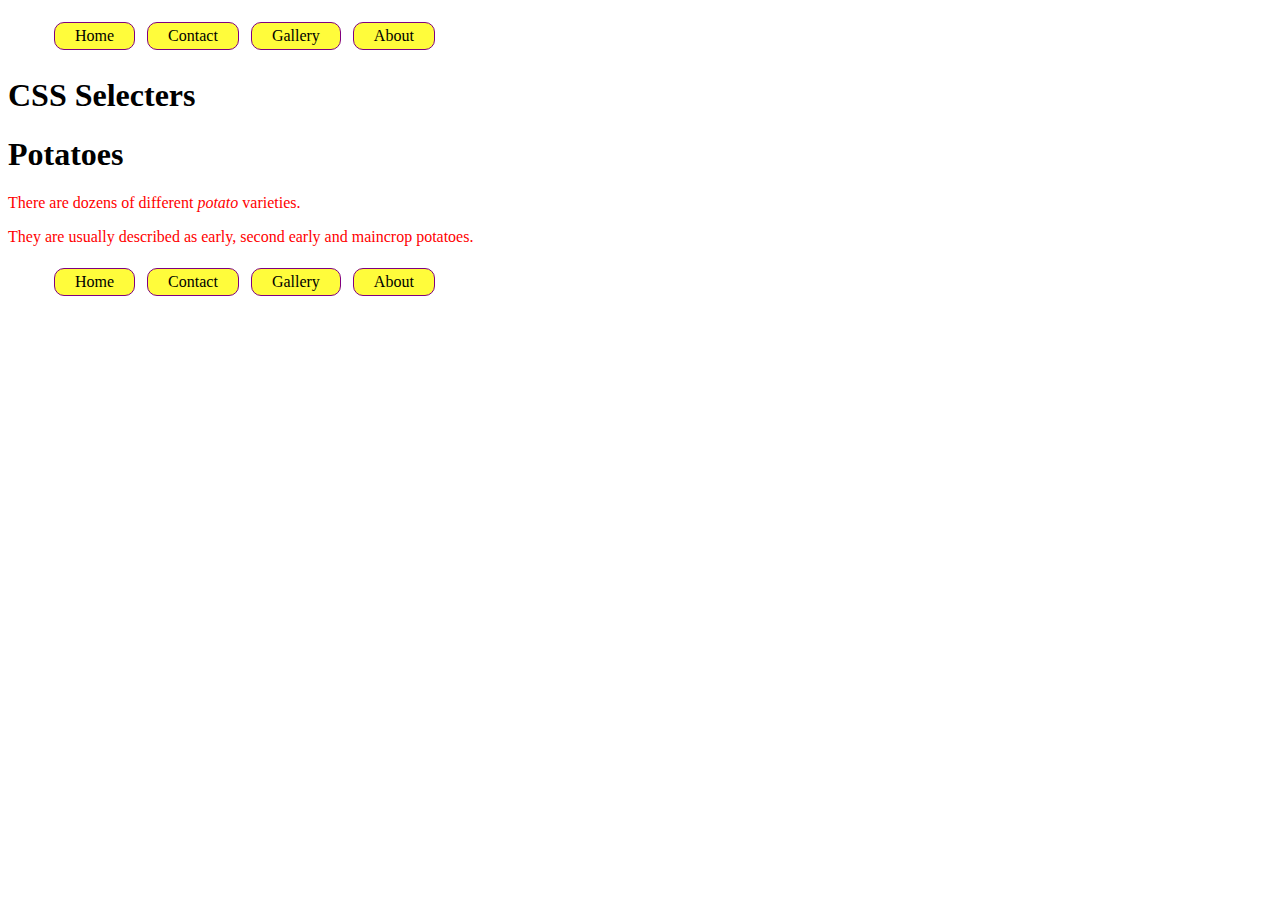
<file: index.html>
<!DOCTYPE html>
<html lang="en"> 
<head> <meta charset="UTF-8">
  <meta http-equiv="X-UA-Compatible" content="IE=edge">
  <meta name="viewport" content="width=device-width, initial-scale=1.0">
  <title>CSS Document</title>
  <link href="./style.css" rel="stylesheet"type="text/css">
  </head>

<body>
  
  <ul class="nav">
    <li>Home </li>
    <li>Contact</li>
    <li>Gallery</li>
    <li>About</li>
 </ul>
 
  <h1>CSS Selecters</h1>

    <h1 class="border">Potatoes</h1>

    <p class="intro">There are dozens of different <i>potato</i>
     varieties.</p>

    <p class=yellow>They are usually described as early, second 
     early and maincrop potatoes.</p>

     <ul class="nav">
        <li>Home </li>
        <li>Contact</li>
        <li>Gallery</li>
        <li>About</li>
     </ul>

</body>
</html>
</file>
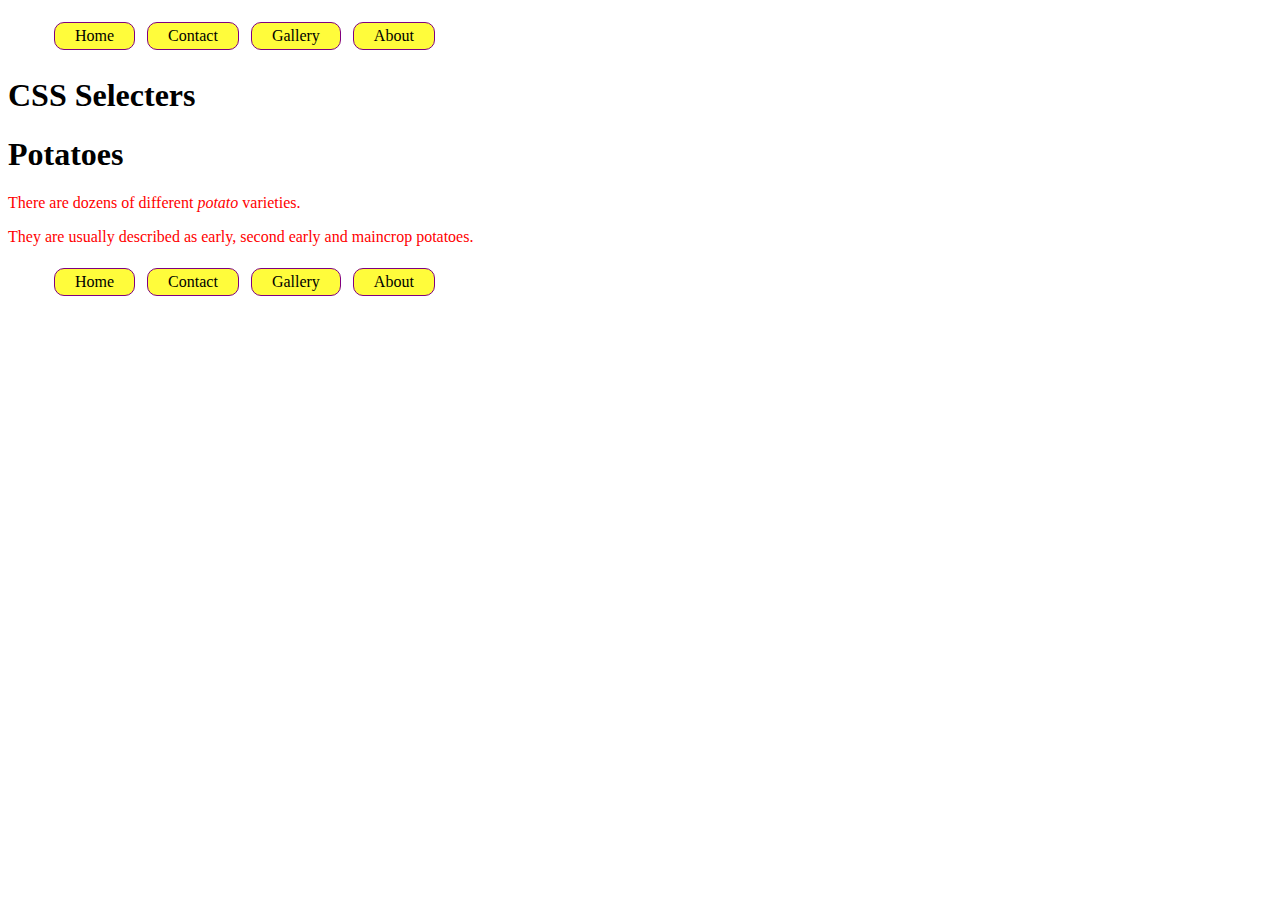
<file: selectors/index.html>
<!DOCTYPE html>
<html lang="en"> 
<head> <meta charset="UTF-8">
  <meta http-equiv="X-UA-Compatible" content="IE=edge">
  <meta name="viewport" content="width=device-width, initial-scale=1.0">
  <title>CSS Document</title>
  <link href="./style.css" rel="stylesheet"type="text/css">
  </head>

<body>
  
  <ul class="nav">
    <li>Home </li>
    <li>Contact</li>
    <li>Gallery</li>
    <li>About</li>
 </ul>

  


  <h1>CSS Selecters</h1>

    <h1 class="border">Potatoes</h1>

    <p class="intro">There are dozens of different <i>potato</i>
     varieties.</p>

    <p class=yellow>They are usually described as early, second 
     early and maincrop potatoes.</p>

     <ul class="nav">
        <li>Home </li>
        <li>Contact</li>
        <li>Gallery</li>
        <li>About</li>
     </ul>

</body>
</html>
</file>
<file: style.css>
.yellow{
   color: red;
}
.intro{
    color: red;
}
.nav{
    display: flex;
}
.nav>li{
    margin: 6px;
    list-style-type: none;
    border: 1px solid purple;
    padding: 4px;
    background-color:rgb(255, 252, 59);
    border-radius: 10px;
    padding-right: 20px;
    padding-left: 20px;
}
</file>
<file: selectors/style.css>
.yellow{
   color: red;
}
.intro{
    color: red;
}
.nav{
    display: flex;
}
.nav>li{
    margin: 6px;
    list-style-type: none;
    border: 1px solid purple;
    padding: 4px;
    background-color:rgb(255, 252, 59);
    border-radius: 10px;
    padding-right: 20px;
    padding-left: 20px;
}
</file>
